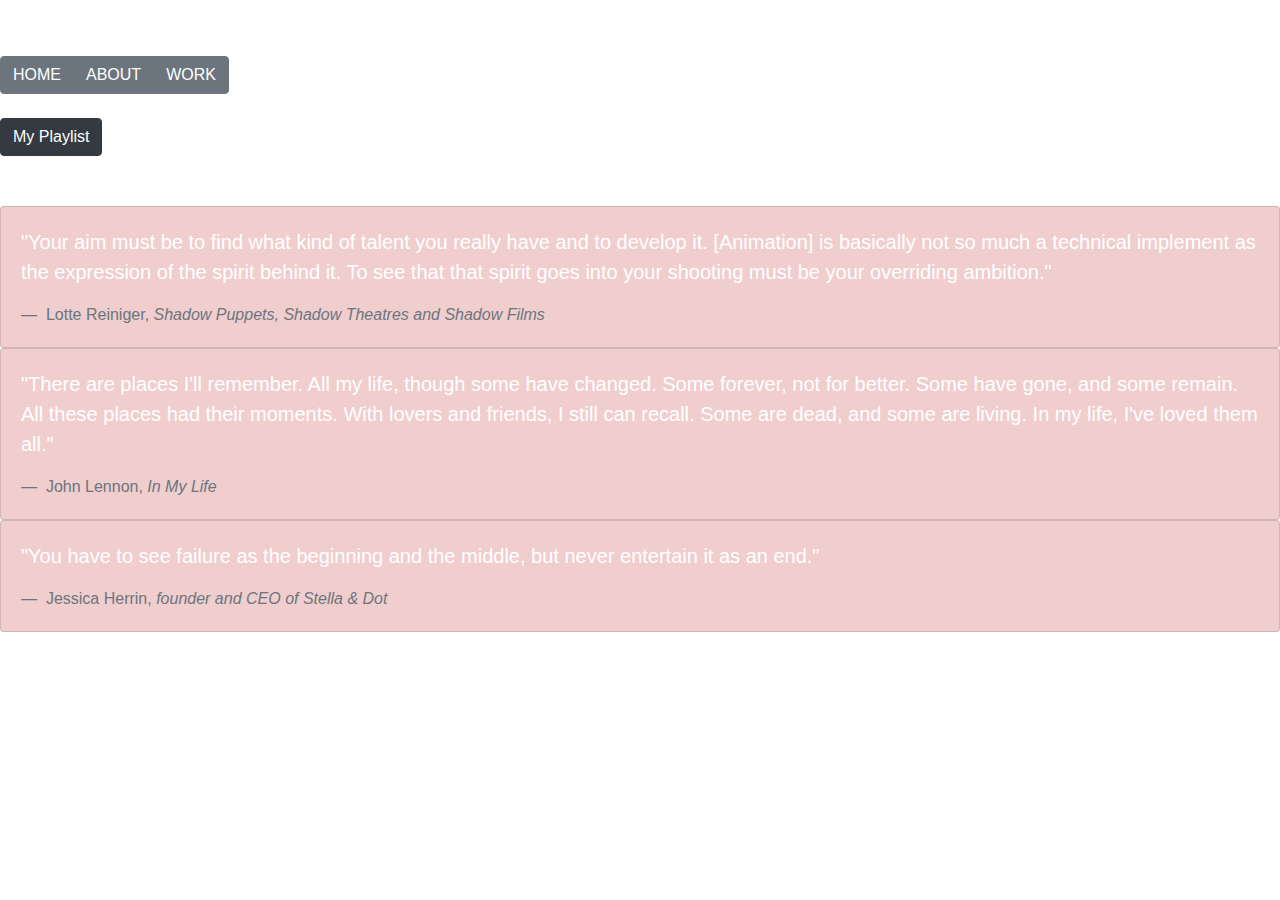
<file: gc-labs/lab21/index.html>
<!DOCTYPE html>
<html>
<head>
<meta charset="ISO-8859-1">
<link rel="stylesheet"
	href="https://stackpath.bootstrapcdn.com/bootstrap/4.4.1/css/bootstrap.min.css"
	integrity="sha384-Vkoo8x4CGsO3+Hhxv8T/Q5PaXtkKtu6ug5TOeNV6gBiFeWPGFN9MuhOf23Q9Ifjh"
	crossorigin="anonymous">
<link href="style.css" rel="stylesheet" type="text/css" />
<title>Jill's Page</title>
</head>

<body id="index">
	<div class="name">
		<h1>Jillian Centers</h1>
		<div class="btn-group" role="group" aria-label="Basic example">
			<a class="btn btn-secondary" role="button" href="index.html">HOME</a>
			<a class="btn btn-secondary" role="button" href="about.html">ABOUT</a>
			<a class="btn btn-secondary" role="button" href="portfolio.html">WORK</a>
		</div>
	</div>
	<br>
	<h3>
		<a class="btn btn-dark" role="button"
			href="https://www.youtube.com/watch?v=T2r8X6GaxN4&list=PL94dF1-oWo7MYb3YQijijXf-kYLikCCVQ&index=3&t=0s"
			target="_blank">My Playlist</a>
	</h3>

	<h3>Quotes</h3>

	<div class="card">
		<div class="card-body">
			<blockquote class="blockquote mb-0">
				<p>"Your aim must be to find what kind of talent you really have
					and to develop it. [Animation] is basically not so much a technical
					implement as the expression of the spirit behind it. To see that
					that spirit goes into your shooting must be your overriding
					ambition."</p>
				<footer class="blockquote-footer">
					Lotte Reiniger, <cite title="Source Title">Shadow Puppets,
						Shadow Theatres and Shadow Films</cite>
				</footer>
			</blockquote>
		</div>
	</div>
	<div class="card">
		<div class="card-body">
			<blockquote class="blockquote mb-0">
				<p>"There are places I'll remember. All my life, though some
					have changed. Some forever, not for better. Some have gone, and
					some remain. All these places had their moments. With lovers and
					friends, I still can recall. Some are dead, and some are living. In
					my life, I've loved them all."</p>
				<footer class="blockquote-footer">
					John Lennon, <cite title="Source Title">In My Life</cite>
				</footer>
			</blockquote>
		</div>
	</div>
	<div class="card">
		<div class="card-body">
			<blockquote class="blockquote mb-0">
				<p>"You have to see failure as the beginning and the middle, but
					never entertain it as an end."</p>
				<footer class="blockquote-footer">
					Jessica Herrin, <cite title="Source Title">founder and CEO
						of Stella & Dot</cite>
				</footer>
			</blockquote>
		</div>
	</div>






	<div id="foot">
		<p>JLCenters Corporation [PATENT PENDING]</p>
		<p>Image from Hubble Space Telescope</p>
	</div>
</body>
</html>
</file>
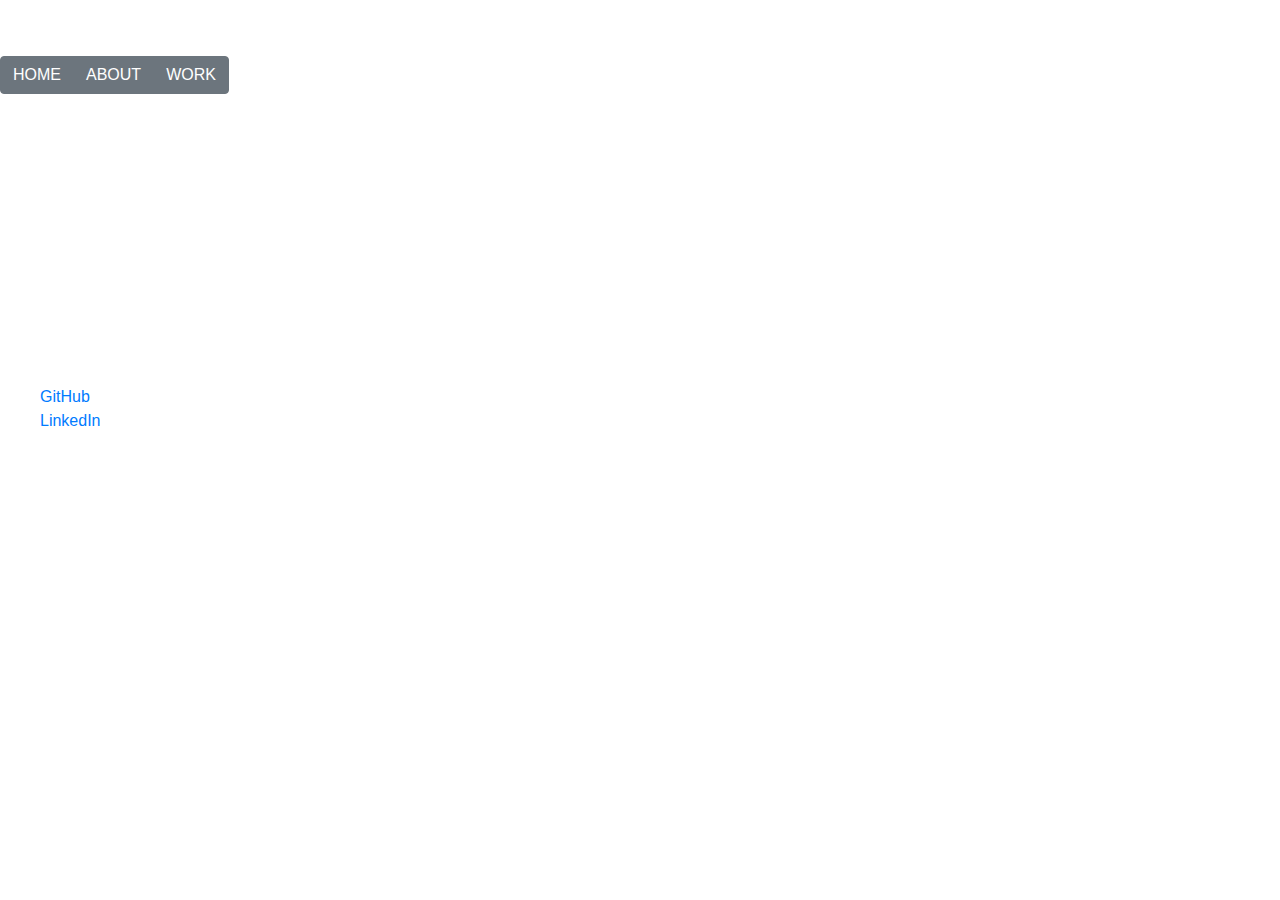
<file: gc-labs/lab21/about.html>
<!DOCTYPE html>
<html>
<head>
<meta charset="ISO-8859-1">
<link rel="stylesheet"
	href="https://stackpath.bootstrapcdn.com/bootstrap/4.4.1/css/bootstrap.min.css"
	integrity="sha384-Vkoo8x4CGsO3+Hhxv8T/Q5PaXtkKtu6ug5TOeNV6gBiFeWPGFN9MuhOf23Q9Ifjh"
	crossorigin="anonymous">
<link href="style.css" rel="stylesheet" type="text/css" />
<title>Jill's Info</title>
</head>

<body id="about">
	<div class="name">
		<h1>Jillian Centers</h1>
		<div class="btn-group" role="group" aria-label="Basic example">
			<a class="btn btn-secondary" role="button" href="index.html">HOME</a>
			<a class="btn btn-secondary" role="button" href="about.html">ABOUT</a>
			<a class="btn btn-secondary" role="button" href="portfolio.html">WORK</a>
		</div>
	</div>
	<div id="bio">
		<h3>Welcome to me</h3>
		<p>
			I'm Jill, an entry-level Java programmer who took an HTML class on
			Codecademy in 2018, unaware that it would be the catalyst for my
			future.<br> <br> I wasn't given much tech experience in my
			childhood, having grown up with one computer in the household and no
			internet connection, but I didn't let that discourage me from
			achieving my goals.<br> <br> I've been enjoying my time in
			the Java bootcamp, and I find myself having a strong preference
			towards the User Experience. I can't wait to change the lives of
			those who utilize my software in the future.


		</p>

	</div>
	<div>
		<h3>Get in touch!</h3>
		<ul>
			<li>jillcenters@protonmail.com</li>
			<li><a href="https://github.com/jlcenters">GitHub</a></li>
			<li><a href="https://www.linkedin.com/in/jillcenters/">LinkedIn</a></li>
			<li><p>(734)497-5076</p> <br></li>

		</ul>
	</div>

	<div id="foot">
		<p>JLCenters Corporation [PATENT PENDING]</p>
		<p>Image from Hubble Space Telescope</p>
	</div>
</body>
</html>
</file>
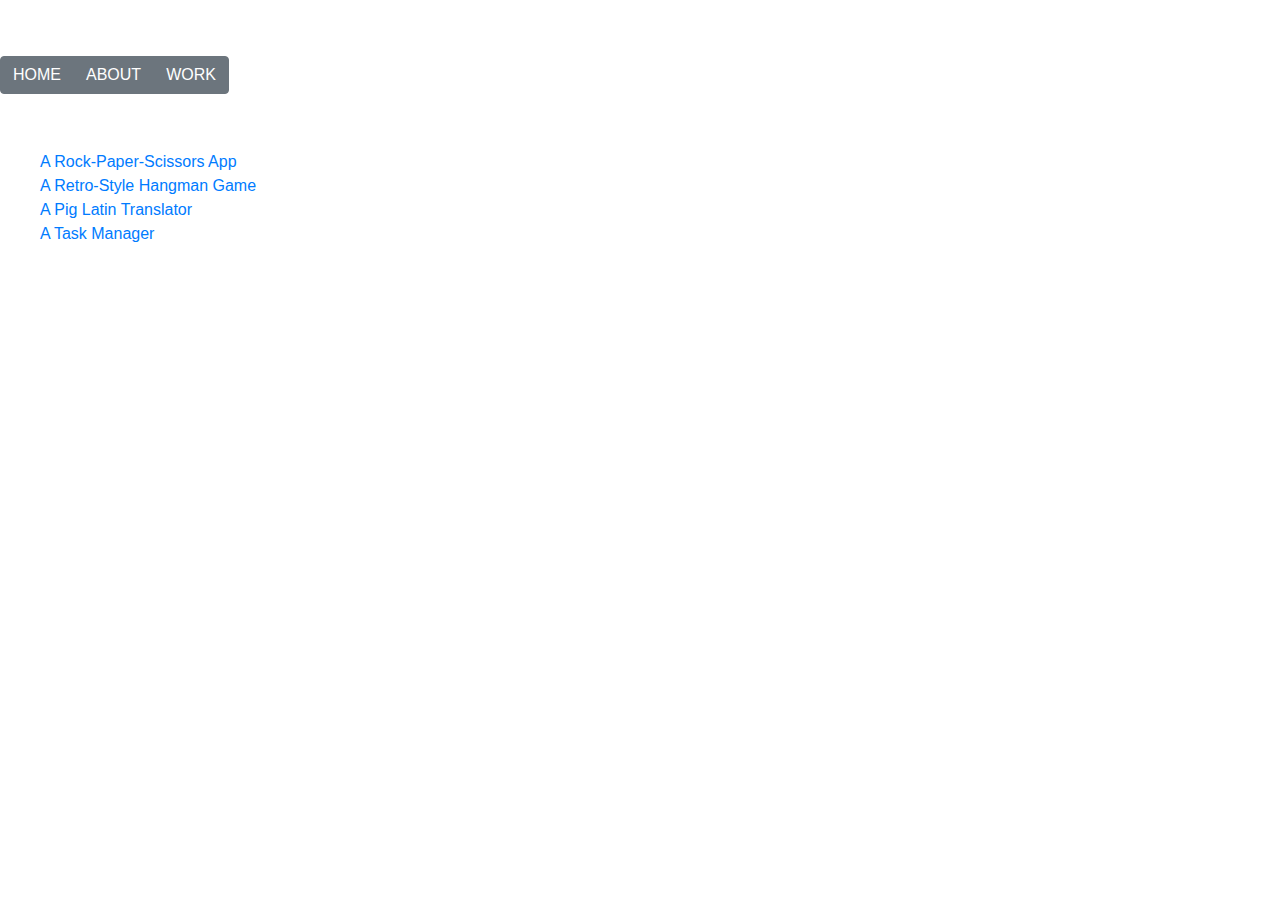
<file: gc-labs/lab21/portfolio.html>
<!DOCTYPE html>
<html>
<head>
<meta charset="ISO-8859-1">
<link rel="stylesheet"
	href="https://stackpath.bootstrapcdn.com/bootstrap/4.4.1/css/bootstrap.min.css"
	integrity="sha384-Vkoo8x4CGsO3+Hhxv8T/Q5PaXtkKtu6ug5TOeNV6gBiFeWPGFN9MuhOf23Q9Ifjh"
	crossorigin="anonymous">
<link href="style.css" rel="stylesheet" type="text/css" />
<title>Jill's Portfolio</title>
</head>

<body id="portfolio">
	<div class="name">
		<h1>Jillian Centers</h1>
		<div class="btn-group" role="group" aria-label="Basic example">
			<a class="btn btn-secondary" role="button" href="index.html">HOME</a>
			<a class="btn btn-secondary" role="button" href="about.html">ABOUT</a>
			<a class="btn btn-secondary" role="button" href="portfolio.html">WORK</a>
		</div>
	</div>

	<div>
		<h1>MY TOP 5 PROJECTS</h1>
		<ol>
			<li><a href="https://github.com/jlcenters/Roshambo" target="_blank">A Rock-Paper-Scissors App</a></li>
			<li><a href="https://github.com/SeanWar734/BestMidterm" target="_blank">A Retro-Style Hangman Game</a></li>
			<li><a href="https://github.com/jlcenters/Week1Cap" target="_blank">A Pig Latin Translator</a></li>
			<li><a href="https://github.com/jlcenters/Week2Capstone" target="_blank">A Task Manager</a></li>
			<li><p>And this website!</p></li>

		</ol>
	</div>
	<div id="foot">
		<p>JLCenters Corporation [PATENT PENDING]</p>
		<p>Image from Hubble Space Telescope</p>
	</div>
</body>
</html>
</file>
<file: gc-labs/lab21/style.css>
body, html {
	height: 100%;
}

#bio {
	text-align: right;
}

#foot {
	padding: 5px;
	text-align: center;
	margin-top: 5px;
	color: #ffffff;
	opacity: .2
}

#index {
	background-image:
		url("https://upload.wikimedia.org/wikipedia/commons/9/9b/Hubble_Space_Telescope_Celebrates_25_Years_of_Unveiling_the_Universe_%2817242948992%29.jpg");
	color : #ffffff;
	background-repeat: no-repeat;
	background-attachment: fixed;
	background-position: center;
	background-size: cover;
	color: #ffffff;
}

#about {
	background-image:
		url("https://asd.gsfc.nasa.gov/blueshift/wp-content/uploads/2016/09/horseheadir_hubble_1225.jpg");
	height: 100%;
	color: #ffffff;
	background-repeat: no-repeat;
	background-size: cover;
	background-position: center;
}

#portfolio {
	background-image:
		url("https://live.staticflickr.com/830/42250484451_5447e171ba_b.jpg");
	color: #ffffff;
	background-repeat: no-repeat;
	background-size: cover;
	background-attachment: fixed;
	background-position: center;
}

.card {
	background: rgba(205, 92, 92, 0.3);
}
</file>
